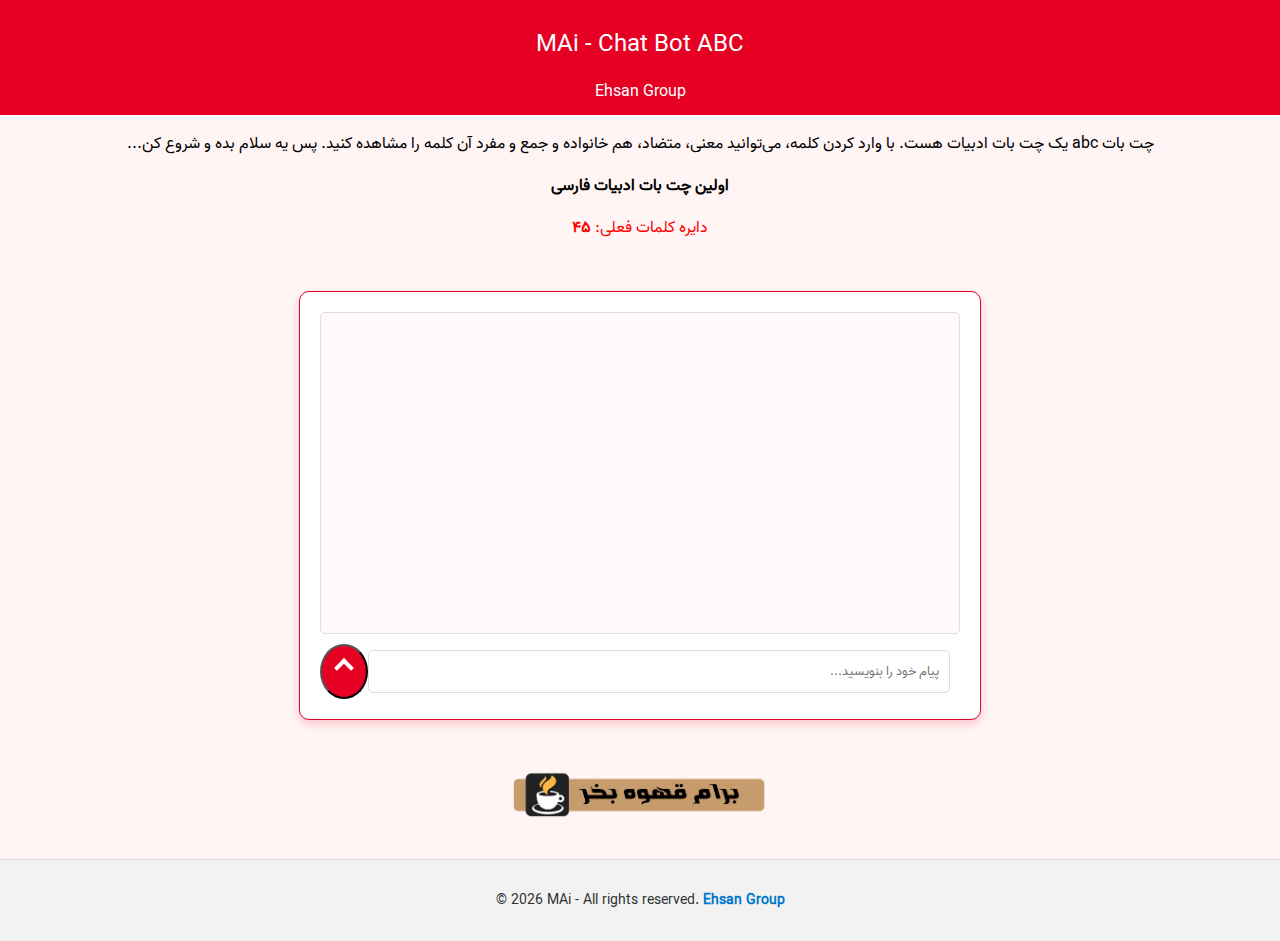
<file: ChatBot_ABC/index.html>
<!DOCTYPE html>
<html lang="fa" dir="rtl">
<head>
    <meta charset="UTF-8">
    <meta name="viewport" content="width=device-width, initial-scale=1.0">
    <title>MAi - Chat Bot ABC</title>
    <link rel="icon" type="image/png" href="/MAI.png">
    <link rel="stylesheet" href="/styles.css">
    <!-- Statsfa Website Analytics Start -->
    <script data-host="https://statsfa.com" data-dnt="false" src="https://statsfa.com/js/script.js" id="ZwSg9rf6GA" async defer></script>
    <!-- Statsfa Website Analytics End -->
</head>
<body>
    <div class="navbar0"></div>
    <div class="navbar1">MAi - Chat Bot ABC</div>
    <div class="navbar2">Ehsan Group</div>
    <p class="abtph">چت بات abc یک چت بات ادبیات هست. با وارد کردن کلمه، می‌توانید معنی، متضاد، هم خانواده و جمع و مفرد آن کلمه را مشاهده کنید. پس یه سلام بده و شروع کن...</p>
    <p style="text-align: center;" class="sps21"><strong>اولین چت بات ادبیات فارسی</strong></p>
    <p style="text-align: center; color: red;" class="sps21">دایره کلمات فعلی: <strong>۴۵</strong></p>
    <div class="chat-container">
        <div id="chat-box"></div>
        <div class="input-container">
            <input type="text" id="user-input" placeholder="پیام خود را بنویسید..."></input>
            <button class="send-button" onclick="sendMessage()">
                <i class="arrow-up"></i>
            </button>
        </div>
    </div>
    <div style="text-align: center;">
      <a href="http://www.coffeete.ir/Ehsan_Programming_Group" style="text-align: center;">
       <img src="/lemonchiffon.png" style="width:260px; text-align: center;" />
      </a>
    </div>
<footer class="footer">
  <div class="footer-content">
    <p style="direction: ltr;">&copy; <span id="year"></span> MAi - All rights reserved. <a href="https://ehsan-hashemi.ir" target="_blank">Ehsan Group</a></p>
  </div>
</footer>
<script>
  document.getElementById("year").textContent = new Date().getFullYear();
</script>

    <script>
        // پاسخ‌های از پیش تعریف‌شده برای چت‌بات
        const botResponses = {
            // مکالمه
            "سلام": 'سلام! من چت بات abc هستم. ساخته شده توسط گروه برنامه نویسی احسان. من دستیار ادبیات شما هستم. لطفا کلمه را وارد کنید تا پاسخ خود را دریافت کنید... جهت دریافت اطلاعات کلمه سلام، "سلام" را ارسال کنید.',
            "سلام چت جی پی تی": "سلام! من چت جی پی تی نیستم! من چت بات abc هستم. اولین چت بات ادبیات فارسی.",

            // آ
            "آتشگر": "کلمه: آتشگر - نوع: اسمی - حمع: آتشگرها - مفرد: آتشگر - هم خانواده: آتشگری - متضاد: خاموش کننده - معنی: روشن کننده‌ی آتش، کسی که آتش را فروزان می‌کند",
            "آذرگشسب": "کلمه: آذرگشسب - نوع: اسمی - جمع: آذرگشسب ها - مفرد: آذرگشسب - هم خانواده: آذرگشسبی - متضاد: ندارد - معنی: آتش تند و تیز، نامی است که در شاهنامه‌ی فردوسی که در اصل اسم یکی از سه آتش مقدس بوده، اما در شاهنامه به معنای جهنده و کنایه از هر چیز مورد نیایش و ستایش آمده و نیز اسم یکی از پهلوانان است",
            "آزموده": "کلمه: آزموده - نوع: صفت - جمع: آزموده ها - مفرد: آزموده - هم خانواده: آزمودگی - متضاد: ناآزموده - معنی: آزمایش کرده، امتحان کرده، آزمایش شده",
            "آفاق": "کلمه: آفاق - نوع: اسمی - جمع: آفاق - مفرد: افق - هم خانواده: افقی - متضاد: ندارد - معنی: دوردست ها، آسمان ها، جهان ها",
            "آوخ": "کلمه: آوخ - نوع: بینامتن - جمع: آوخ ها - مفرد: آوخ - هم خانواده: ندارد - متضاد: ندارد - معنی: دریغ، افسوس،آخ",
            "اتحاد": "کلمه: اتحاد - نوع: اسمی - جمع: اتحادات - مفرد: اتحاد - هم خانواده: متحد - متضاد: تفرقه - معنی: همبستگی، یکپارچگی، پیوستگی، یکی شدن",
            "آفاق": "کلمه: آفاق - نوع: اسمی - جمع: آفاق - مفرد: افق - هم خانواده: افقی - متضاد: ندارد - معنی: دوردست ها، آسمان ها، جهان ها",
            "اجابت": "کلمه: اجابت - نوع: اسمی - جمع: اجابت ها - مفرد: اجابت - هم خانواده: مجاب، مجاب کردن - متضاد: رد - معنیک پاسخ دادن، برآورد کردن، پذیرفتن",
            "احسان": "کلمه: احسان - نوع: اسمی - جمع: احسان ها - مفرد: احسان - هم خانواده: حسن، محسن - متضاد: بدی، ظلم - معنی: خوبی، نیکوکاری، بخشش، نیکی به دیگران، کمک به نیازمندان",
            "ادبار": "کلمه: ادبار - نوع: اسمی - جمع: ادبار - مفرد: ادبار - هم خانواده: دبر، دبر کردن - متضاد: اقبال - معنی: بدبختی، نگون بخت، بدشانسی، بدعاقبتی، بدفرجامی، بدی سرنوشت",
            "ادعا کردن": "کلمه: ادعا کردن - نوع: اسمی - جمع: ادعا ها - مفرد: ادعا - هم خانواده: مدعی، ادعا - متضاد: رد کردن - معنی: طلب کردن مزیتی برای خود، ادعای چیزی را داشتن، به چیزی نسبت دادن، ادعای حق کردن، ادعای مالکیت کردن، ادعای نیکوکاری کردن",
            "ارچه": "کلمه: ارچه - نوع: حرف ربط - جمع: ندارد - مفرد: ندارد - هم خانواده: اگرچه، هرچند - متضاد: هرگز - معنی: اگرچه، با اینکه، هرچند که، با وجود اینکه، با این حال",
            "ازلی": "کلمه: ازلی - نوع: صفت - جمع: ازلی ها - مفرد: ازلی - هم خاهنواده: ازلیت - متضاد: ابدی - معنی: همیشگی، بی اغاز",
            "اسرا": "کلمه: اُسَرا - نوع: اسمی - جمع: اسرا - مفرد: اسیر - هم خانواده: اسیری، اسیر کردن - متضاد: آزاد - معنی: اسیران، کسانی که در جنگ یا درگیری به اسارت در آمده‌اند، کسانی که در بند هستند، زندانیان",
            "اسرار": "کلمه: اسرار - نوع: اسمی - جمع: اسرار - مفرد: سر - هم خانواده: راز ها، راز - متضاد: علنی - معنی: راز ها، سر ها، اطلاعات پنهان، چیز هایی که نباید فاش شوند، اطلاعات محرمانه، اسرار شخصی",
            "اشرف": "کلمه: اشرف - نوع: اسمی - جمع: اشراف - مفرد: اشرف - هم خانواده: شریف، شرافت - متضاد: پست، فرومایه - معنی: گرامی تر، شریف تر، برتر، کسی که در بالاترین جایگاه قرار دارد",
            "آژیر": "کلمه: آژیر - نوع: اسمی - جمع: آژیر ها - مفرد: آژیر - هم خانواده: آژیر زدن - متضاد: سکوت - معنی: صدای هشدار دهنده، صدای زنگ خطر، صدای اعلام خطر، صدای هشدار",
            "آزادی": "کلمه: آزادی - نوع: اسمی - جمع: آزادی ها - مفرد: آزادی - هم خانواده: آزاد، آزادگی - متضاد: بندگی، اسارت - معنی: رهایی از قید و بند، حق انتخاب و تصمیم گیری آزاد، عدم محدودیت در عمل و فکر، استقلال",
            "آزمایش": "کلمه: آزمایش - نوع: اسمی - جمع: آزمایش ها - مفرد: آزمایش - هم خانواده: آزمایشی، آزمون - متضاد: عدم آزمایش - معنی: امتحان کردن، بررسی کردن، سنجش کردن، تجربه کردن، تست کردن، ارزیابی کردن",
            "آزرده": "کلمه: آزرده - نوع: صفت - جمع: آزرده ها - مفرد: آزرده - هم خانواده: آزردگی - متضاد: خوشحال، شاداب - معنی: ناراحت، دلخور، رنجیده، غمگین، دلشکسته، آشفته",
            "آزردن": "کلمه: آزردن - نوع: فعلی - جمع: آزردن ها - مفرد: آزردن - هم خانواده: آزردگی، آزرده - متضاد: خوشحال کردن - معنی: ناراحت کردن، دلخور کردن، رنجاندن، آزار دادن، غمگین کردن، دلشکستن",
            "آسمان": "کلمه: آسمان - نوع: اسمی - جمع: آسمان ها - مفرد: آسمان - هم خانواده: آسمانی، آسمانیت - متضاد: زمین - معنی: فضای بالای زمین، جو، ابر ها و ستاره ها، آسمان آبی، آسمان شب",
            "آسمانی": "کلمه: آسمانی - نوع: صفت - جمع: آسمانی ها - مفرد: آسمانی - هم خانواده: آسمان، آسمانیت - متضاد: زمینی - معنی: مربوط به آسمان، الهی، فرشته‌ای، بهشتی، مربوط به عالم بالا، مربوط به جهان دیگر",
            "آسمان آبی": "کلمه: آسمان آبی - نوع: اسمی - جمع: آسمان های آبی - مفرد: آسمان آبی - هم خانواده: آسمانی، آسمانیت - متضاد: آسمان ابری - معنی: آسمانی که در آن ابر ها وجود ندارند و رنگ آن آبی است، آسمان صاف و بدون ابر",
            "آسمان شب": "کلمه: آسمان شب - نوع: اسمی - جمع: آسمان های شب - مفرد: آسمان شب - هم خانواده: آسمانی، آسمانیت - متضاد: آسمان روز - معنی: آسمانی که در شب دیده می‌شود و ستاره ها و ماه در آن قابل مشاهده هستند، آسمان تاریک شب",
            "آسمان ابری": "کلمه: آسمان ابری - نوع: اسمی - جمع: آسمان های ابری - مفرد: آسمان ابری - هم خانواده: آسمانی، آسمانیت - متضاد: آسمان آبی - معنی: آسمانی که در آن ابر ها وجود دارند و رنگ آن خاکستری یا سفید است، آسمان پوشیده از ابر",
            "آسمان صاف": "کلمه: آسمان صاف - نوع: اسمی - جمع: آسمان های صاف - مفرد: آسمان صاف - هم خانواده: آسمانی، آسمانیت - متضاد: آسمان ابری - معنی: آسمانی که در آن ابر ها وجود ندارند و رنگ آن آبی است، آسمان بدون ابر",
            "آسمان پر ستاره": "کلمه: آسمان پر ستاره - نوع: اسمی - جمع: آسمان های پر ستاره - مفرد: آسمان پر ستاره - هم خانواده: آسمانی، آسمانیت - متضاد: آسمان خالی از ستاره - معنی: آسمانی که در آن تعداد زیادی ستاره قابل مشاهده هستند، آسمان شب با ستاره های درخشان",
            "آسمان خالی از ستاره": "کلمه: آسمان خالی از ستاره - نوع: اسمی - جمع: آسمان های خالی از ستاره - مفرد: آسمان خالی از ستاره - هم خانواده: آسمانی، آسمانیت - متضاد: آسمان پر ستاره - معنی: آسمانی که در آن هیچ ستاره‌ای قابل مشاهده نیست، آسمان تاریک بدون ستاره",
            "آسمان روشن": "کلمه: آسمان روشن - نوع: اسمی - جمع: آسمان های روشن - مفرد: آسمان روشن - هم خانواده: آسمانی، آسمانیت - متضاد: آسمان تاریک - معنی: آسمانی که در آن نور خورشید یا نور ماه وجود دارد و رنگ آن روشن است، آسمان با نور کافی",
            "آسمان تاریک": "کلمه: آسمان تاریک - نوع: اسمی - جمع: آسمان های تاریک - مفرد: آسمان تاریک - هم خانواده: آسمانی، آسمانیت - متضاد: آسمان روشن - معنی: آسمانی که در آن نور کافی وجود ندارد و رنگ آن تیره است، آسمان شب بدون نور",
            "آسمان ابری و بارانی": "کلمه: آسمان ابری و بارانی - نوع: اسمی - جمع: آسمان های ابری و بارانی - مفرد: آسمان ابری و بارانی - هم خانواده: آسمانی، آسمانیت - متضاد: آسمان آبی و خشک - معنی: آسمانی که در آن ابر ها وجود دارند و باران می‌بارد، آسمان با ابر های بارانی",
            "آسمان آبی و صاف": "کلمه: آسمان آبی و صاف - نوع: اسمی - جمع: آسمان های آبی و صاف - مفرد: آسمان آبی و صاف - هم خانواده: آسمانی، آسمانیت - متضاد: آسمان ابری و تیره - معنی: آسمانی که در آن ابر ها وجود ندارند و رنگ آن آبی است، آسمان بدون ابر و صاف",
            "آسمان ابری و تیره": "کلمه: آسمان ابری و تیره - نوع: اسمی - جمع: آسمان های ابری و تیره - مفرد: آسمان ابری و تیره - هم خانواده: آسمانی، آسمانیت - متضاد: آسمان آبی و روشن - معنی: آسمانی که در آن ابر ها وجود دارند و رنگ آن تیره است، آسمان با ابر های تیره",
            "آسمان آبی و روشن": "کلمه: آسمان آبی و روشن - نوع: اسمی - جمع: آسمان های آبی و روشن - مفرد: آسمان آبی و روشن - هم خانواده: آسمانی، آسمانیت - متضاد: آسمان ابری و تیره - معنی: آسمانی که در آن ابر ها وجود ندارند و رنگ آن آبی و روشن است، آسمان با نور کافی",
            "آسمان آبی و پر ستاره": "کلمه: آسمان آبی و پر ستاره - نوع: اسمی - جمع: آسمان های آبی و پر ستاره - مفرد: آسمان آبی و پر ستاره - هم خانواده: آسمانی، آسمانیت - متضاد: آسمان ابری و خالی از ستاره - معنی: آسمانی که در آن ابر ها وجود ندارند و تعداد زیادی ستاره قابل مشاهده هستند، آسمان شب با ستاره های درخشان",
            "آسمان آبی و خالی از ستاره": "کلمه: آسمان آبی و خالی از ستاره - نوع: اسمی - جمع: آسمان های آبی و خالی از ستاره - مفرد: آسمان آبی و خالی از ستاره - هم خانواده: آسمانی، آسمانیت - متضاد: آسمان ابری و پر ستاره - معنی: آسمانی که در آن ابر ها وجود ندارند و هیچ ستاره‌ای قابل مشاهده نیست، آسمان تاریک بدون ستاره",
            "آسمان آبی و بارانی": "کلمه: آسمان آبی و بارانی - نوع: اسمی - جمع: آسمان های آبی و بارانی - مفرد: آسمان آبی و بارانی - هم خانواده: آسمانی، آسمانیت - متضاد: آسمان ابری و خشک - معنی: آسمانی که در آن ابر ها وجود دارند و باران می‌بارد، آسمان با ابر های بارانی",
            "آسمان آبی و خشک": "کلمه: آسمان آبی و خشک - نوع: اسمی - جمع: آسمان های آبی و خشک - مفرد: آسمان آبی و خشک - هم خانواده: آسمانی، آسمانیت - متضاد: آسمان ابری و بارانی - معنی: آسمانی که در آن ابر ها وجود ندارند و باران نمی‌بارد، آسمان بدون ابر و خشک",
            

            // ب

            // پ

            // ت

            // ث

            // ج

            // چ
            "چیره": "کلمه: چیره - نوع: صفت - جمع: چیره ها - مفرد: چیره - هم خانواده: چیرگی - متضاد: ناتوان - معنی: کسی که بر چیزی تسلط دارد یا در آن موفق است",
            "چیره دست": "کلمه: چیره دست - نوع: صفت - جمع: چیره دست ها - مفرد: چیره دست - هم خانواده: چیره دستی - متضاد: ناتوان - معنی: کسی که در کاری ماهر و با تجربه است",

            // ح

            // خ
            "خداحافظ": "کلمه: خداحافظ - نوع: خبری - جمع: خداحافظ ها - مفرد: خداحافظ - هم خانواده: خداحافظی - متضاد: سلام - معنی: کلمه‌ای برای پایان دادن به مکالمه یا ابراز خداحافظی",

            // د
            "درود": "کلمه: درود - نوع: خبری - جمع: درودها - مفرد: درود - هم خانواده: درودگویی - متضاد: خداحافظ - معنی: کلمه‌ای برای ابراز خوش آمدگویی یا سلام و احوالپرسی",

            // ذ

            // ر

            // ز

            // ژ

            // س
            '"سلام"': "کلمه: سلام - نوع: خبری - جمع: سلام ها - مفرد: سلام - هم خانواده: سلامتی - متضاد: خداحافظ - معنی: کلمه‌ای برای شروع مکالمه یا ابراز خوش آمدگویی",

            // ش

            // ص

            // ض

            // ط

            // ظ

            // ع

            // غ

            // ف

            // ق

            // ک

            // گ

            // ل

            // م

            // ن

            // و

            // ه

            // ی
            "یادگیری": "کلمه: یادگیری - نوع: اسمی - جمع: یادگیری ها - مفرد: یادگیری - هم خانواده: یادگیرنده، یادگیر - متضاد: فراموشی - معنی: فرآیند کسب دانش یا مهرات از طریق تجربه، مطلاعه یا آموزش",
        };


        function sendMessage() {
            const userInput = document.getElementById("user-input").value;
            const chatBox = document.getElementById("chat-box");

            if (userInput.trim() === "") return;

            // نمایش پیام کاربر
            const userMessage = `<div class="message user-message">${userInput}</div>`;
            chatBox.innerHTML += userMessage;

            // تولید پاسخ از چت‌بات
            const botReply = botResponses[userInput] || "متأسفم، این کلمه در دایره واژگان من نیست. لطفا سوال دیگری بپرسید.";
            const botMessage = `<div class="message bot-message">${botReply}</div>`;
            chatBox.innerHTML += botMessage;

            // پاک کردن ورودی
            document.getElementById("user-input").value = "";
            chatBox.scrollTop = chatBox.scrollHeight; // حرکت به پایین چت

            
            // اضافه کردن رویداد برای کلید Enter
            document.getElementById("user-input").addEventListener("keydown", function(event) {
                    if (event.key === "Enter") { // بررسی فشار کلید Enter

                            if (userInput.trim() === "") return;

                            // نمایش پیام کاربر
                            const userMessage = `<div class="message user-message">${userInput}</div>`;
                            chatBox.innerHTML += userMessage;

                            // تولید پاسخ از چت‌بات
                            if (userInput === "ممنون" && chatBox.innerHTML.includes("سلام! خوبی؟")) {
                                botReply = "خوب هستم، ممنون!";
                            } else {
                                botReply = botResponses[userInput] || "متأسفم، این کلمه در دایره واژگان من نیست. لطفا سوال دیگری بپرسید.";
                            }


                            // پاک کردن ورودی
                            document.getElementById("user-input").value = "";
                            chatBox.scrollTop = chatBox.scrollHeight; // حرکت به پایین چت
                    }
            });
        }
        document.addEventListener("DOMContentLoaded", function () {
            // انتخاب تمام متن‌های صفحه
            document.body.innerHTML = document.body.innerHTML.replace(/@(\w+)/g, '<a href="/$1">@$1</a>');
        });
        // اضافه کردن رویداد برای کلیدهای Enter و Shift+Enter
        // $('#user-input').keydown(function (e) {
            // if (e.key === "Enter" && !e.shiftKey) {
                // e.preventDefault();
                // $('.send-button').click();
            // } else if (e.key === "Enter" && e.shiftKey) {
                // return true;
            // }
        // });
    </script>
    <script src="https://cdnjs.cloudflare.com/ajax/libs/jquery/3.1.1/jquery.min.js" type="text/javascript"></script>

    <script>
        

    </script>    
    <script>
        document.addEventListener("DOMContentLoaded", function () {
            // انتخاب تمام متن‌های صفحه
            document.body.innerHTML = document.body.innerHTML.replace(/@(\w+)/g, '<a href="/$1">@$1</a>');
        });
    </script>
</body>
</html>
</file>
<file: styles.css>
@font-face {
    font-family: "Vazir";
    src: url("/Vazir-Regular.ttf") format("woff2"),
}

body {
    font-family: "Vazir";
    margin: 0;
    padding: 0;
    background-color: #fff5f5;
}
.navbar0 {
    background-color: #e60023; /* قرمز تیره */
    padding: 10px;
    color: white;
    text-align: center;
    font-size: 1.5em;
    font-family: "Vazir";
}
.navbar1 {
    background-color: #e60023; /* قرمز تیره */
    padding: 5px;
    color: white;
    text-align: center;
    font-size: 1.5em;
    font-family: "Vazir";
}
.navbar2 {
    background-color: #e60023;
    padding: 10px;
    color: white;
    text-align: center;
    font-size: 1em;
    font-family: "Vazir";
}
.logo1 {
    width: 100px;
    height: 100px;
    position: absolute;
    left: 170px;
    top: 15px;
    z-index: 2;
}
.logo2 {
    width: 100px;
    height: 100px;
    position: absolute;
    left: 800px;
    top: 15px;
    z-index: 2;
}
/* تنظیمات برای موبایل (رزولوشن‌های کوچک‌تر) */
@media (max-width: 768px) {
    .logo1, .logo2 {
        display: none; /* آیکون‌ها مخفی می‌شوند */
    }
}
.chat-container {
    width: 50%;
    margin: 50px auto;
    border: 1px solid #e60023;
    background: white;
    padding: 20px;
    border-radius: 10px;
    box-shadow: 0px 4px 10px rgba(230, 0, 35, 0.2);
    font-family: "Vazir";
}
#chat-box {
    height: 300px;
    overflow-y: auto;
    border: 1px solid #ddd;
    border-radius: 5px;
    padding: 10px;
    margin-bottom: 10px;
    background-color: #fffafa;
    font-family: "Vazir";
}

@media (max-width: 768px) {
    .chat-container {
        width: 80%;
    }
}

.message {
    margin: 10px 0;
    padding: 10px;
    border-radius: 8px;
    max-width: 70%;
    font-family: "Vazir";
}
.user-message {
    background-color: #ffccd5;
    text-align: right;
    margin-left: auto;
    color: #e60023;
}
.bot-message {
    background-color: #f2f2f2;
    text-align: right;
    margin-right: auto;
    color: #333;
}
.bot-message pre {
    background-color: #eee;
    padding: 10px;
    border-radius: 5px;
    overflow-x: auto;
    direction: ltr;
    text-align: left;
    font-family: "Vazir";
}

.bot-message code {
    background-color: #f5f5f5;
    padding: 2px 4px;
    border-radius: 3px;
    font-family: "Vazir";
}

.sps21 {
    text-align: center;
}

pre {
      position: relative;
      background: #f6f8fa;
      padding: 1em;
      border-radius: 10px;
      overflow: auto;
    }
    pre code {
      font-family: "Vazir";
      font-size: 14px;
    }
    .copy-btn {
      position: absolute;
      top: 8px;
      left: 8px;
      padding: 4px 10px;
      font-size: 12px;
      background-color: #e60023;
      color: white;
      border: none;
      border-radius: 5px;
      cursor: pointer;
      opacity: 0.8;
    }
    .copy-btn:hover {
      opacity: 1;
    }

.bot-message blockquote {
    border-right: 5px solid #e60023;
    background-color: #fff0f0;
    padding: 10px;
    margin: 10px 0;
    color: #555;
    font-style: italic;
}

.input-container {
    display: flex;
    align-items: center;
    font-family: "Vazir";
}
#user-input {
    flex: 1;
    padding: 10px;
    border: 1px solid #ddd;
    border-radius: 5px;
    margin-right: 10px;
    font-family: "Vazir";
}
.send-button {
    background-color: #e60023;
    color: white;
    border-radius: 50%;
    padding: 15px 15px;
    font-family: "Vazir";
}
.send-button:hover {
    background-color: #cc001f;
    font-family: "Vazir";
}
.arrow-up {
    border: solid white;
    border-width: 0 4px 4px 0;
    display: inline-block;
    padding: 5px;
    transform: rotate(-135deg);
    -webkit-transform: rotate(-135deg);
    font-family: "Vazir";
}

.quote-box {
    font-family: "Vazir";
    font-size: 20px;
    text-align: justify;
    direction: rtl; /* متن راست‌چین شود */
    color: #333;
    position: relative;
    margin: 30px auto;
    padding: 20px 30px;
    background-color: #fefaf5;
    border: 1px solid #e0d3c5;
    border-radius: 15px;
    box-shadow: 0 4px 6px rgba(0, 0, 0, 0.1);
    max-width: 700px;
    line-height: 1.8;
    font-family: "Vazir";
  }

  .quote-box::before {
    content: '“';
    font-size: 80px;
    color: #e0d3c5;
    position: absolute;
    top: -10px;
    right: 20px; /* علامت نقل قول بالا به سمت راست */
  }

  .quote-box::after {
    content: '”';
    font-size: 80px;
    color: #e0d3c5;
    position: absolute;
    bottom: -30px;
    left: 20px; /* علامت نقل قول پایین به سمت چپ */
    transform: rotate(180deg);
  }

.afdgfr {
    font-size: medium;
}

.h1sras {
    text-align: center;
}

.abtph {
    text-align: center;
}

.footer {
  background-color: #f2f2f2;
  color: #333;
  text-align: center;
  padding: 1em 0;
  font-size: 0.9rem;
  border-top: 1px solid #ddd;
  margin-top: 30px;
  direction: rtl;
}
.footer a {
  color: #0077cc;
  text-decoration: none;
  font-weight: bold;
}
.footer a:hover {
  text-decoration: underline;
}
</file>
